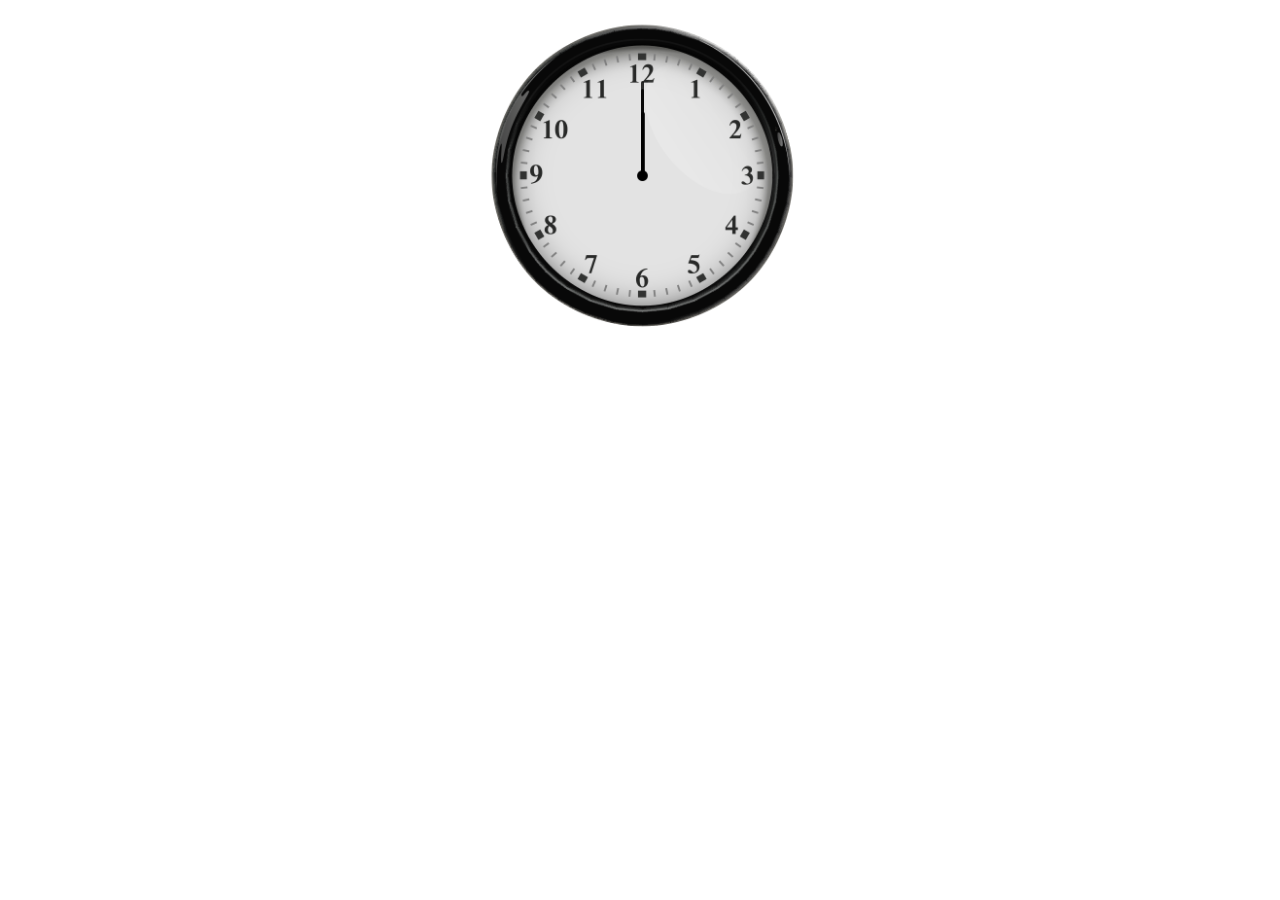
<file: index.html>
<!DOCTYPE html>
<html lang="en">
<head>
    <meta charset="UTF-8">
    <meta name="viewport" content="width=device-width, initial-scale=1.0">
    <title>Clock prject with js</title>
    <link rel="stylesheet" href="index.css">
    <script src="index.js"></script>
</head>
<body>
    <div id="clockcontainer"> 
        <div id="hour"></div>
        <div id="minute"></div>
        <div id="second"></div>
    </div>
    
</body>
</html>
</file>
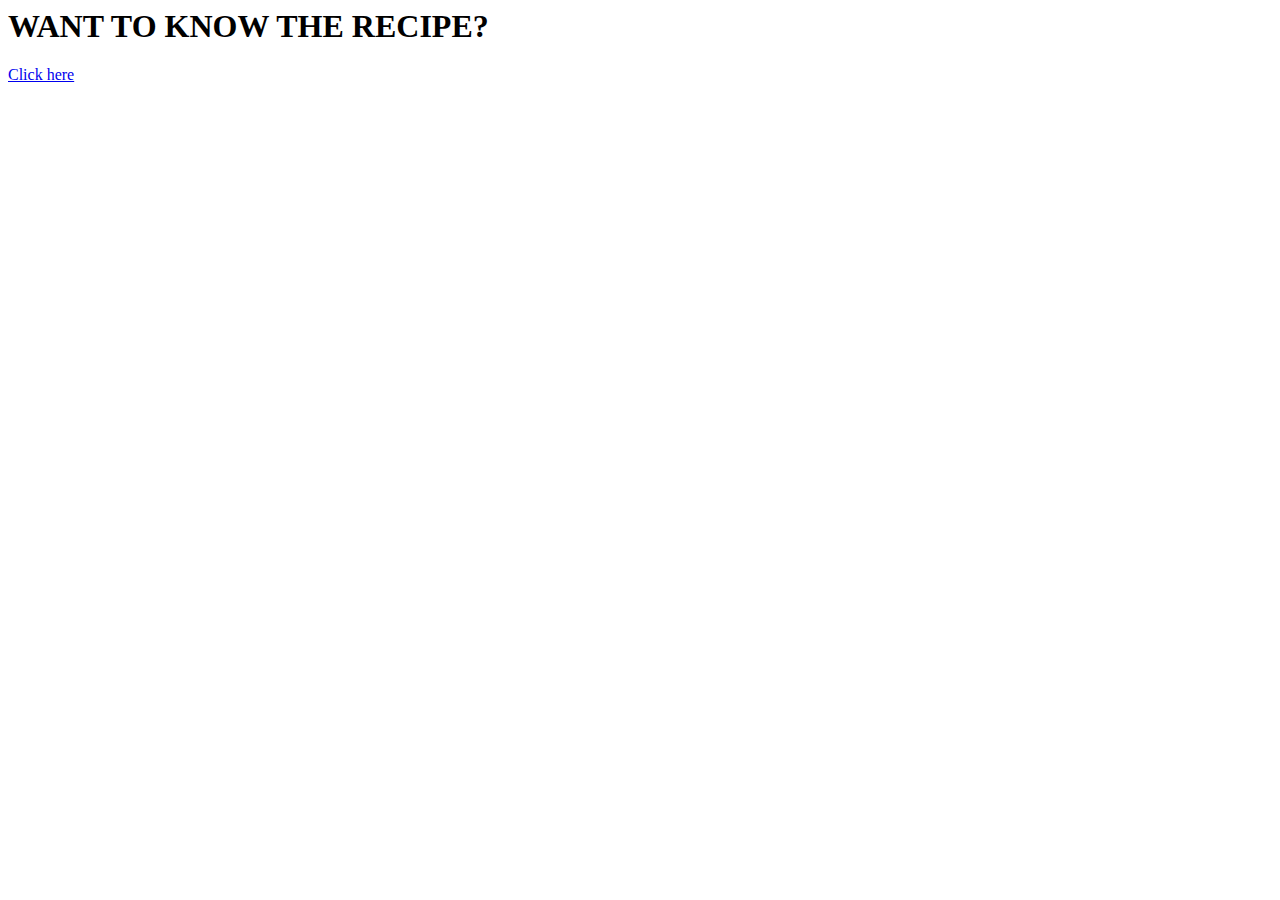
<file: html files to add clock/new 2.html>
<html>
<head>
<title>want to know the recipe?</title>
</head>
<body>
<h1>WANT TO KNOW THE RECIPE?</h1>
<a href="file:///D:\vs code starting+git\html js and css project\html files to add clock.html">Click here</a>
</body>
</html>
</file>
<file: index.css>
#clockcontainer{
    position: relative;
    margin: auto;
    
    height: 450px;
    width: 350px;
    background: url(clock.png) no-repeat;
    background-size: 100%;
}


#hour, #minute, #second{
    position: absolute;
    background: black;
    border-radius: 10px;
    transform-origin: bottom;

}
#hour{
    width: 1%;
    height: 14%;
    top: 23%;
    left: 50.3%;
    opacity: 0.8;
    
}

#minute{
    width: .9%;
    height: 20.2%;
    top: 18%;
    left: 50.3%;
    opacity: 0.8;
    
}
    
    
#second{

    width: .8%;
    height: 21%;
    top: 16.3%;
    left: 50.35%;
    opacity: 0.8;
    
}
</file>
